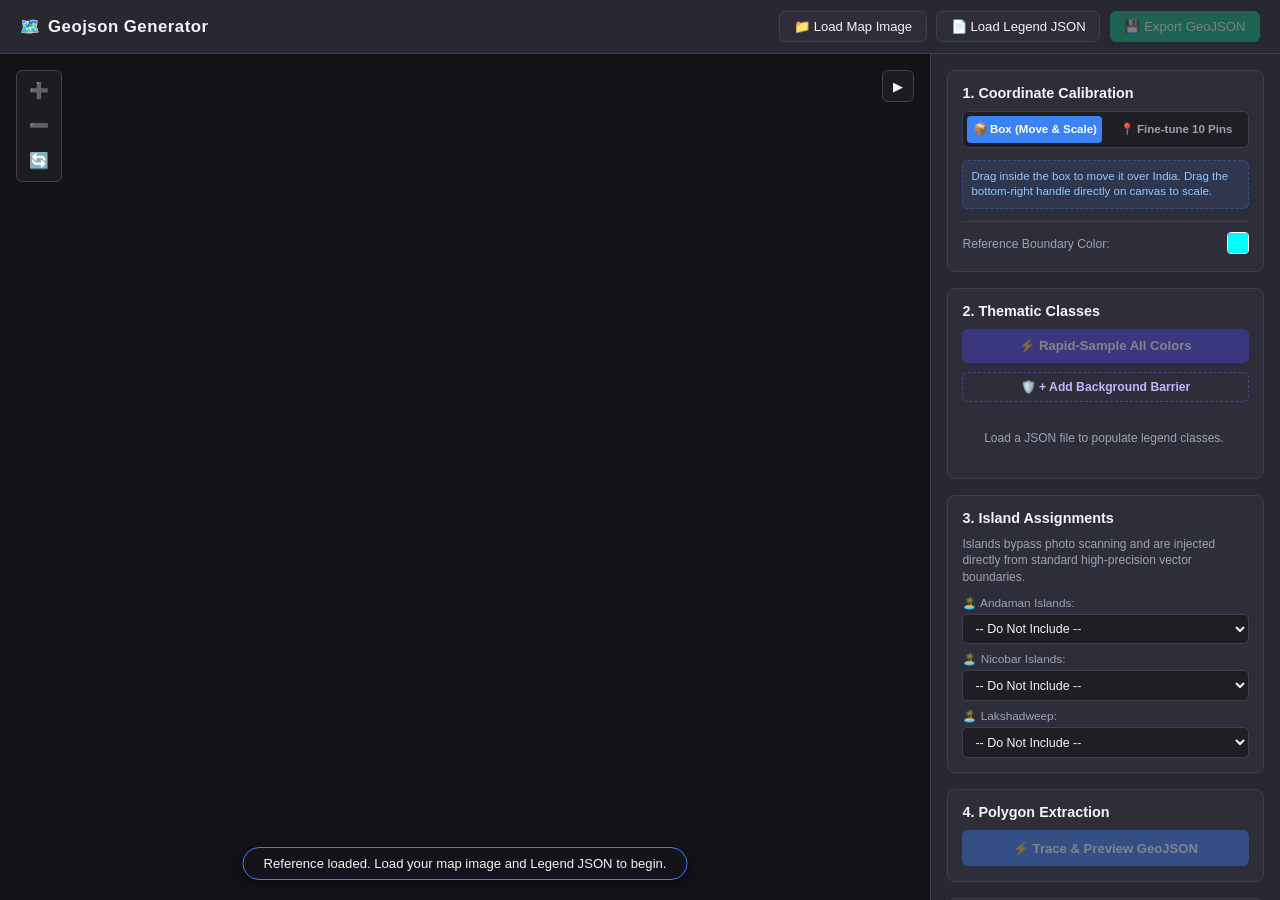
<file: index.html>
<!DOCTYPE html>
<html lang="en">
<head>
  <meta charset="UTF-8">
  <meta name="viewport" content="width=device-width, initial-scale=1.0">
  <title>Geojson Generator</title>
  <link rel="stylesheet" href="css/style.css">
</head>
<body>
  <header class="app-header">
    <div class="brand">
      <span class="logo">🗺️</span>
      <h1>Geojson Generator</h1>
    </div>
    <div class="header-actions">
      <label class="btn btn-secondary file-label" for="imageInput">
        📁 Load Map Image
      </label>
      <input type="file" id="imageInput" accept="image/png, image/jpeg, image/webp" hidden>
      
      <label class="btn btn-secondary file-label" for="metaInput">
        📄 Load Legend JSON
      </label>
      <input type="file" id="metaInput" accept="application/json" hidden>

      <button id="btnExport" class="btn btn-primary" disabled>💾 Export GeoJSON</button>
    </div>
  </header>

  <main class="workbench" id="workbench">
    <!-- Canvas Viewport -->
    <div class="canvas-panel" id="canvasContainer">
      <canvas id="mapCanvas"></canvas>
      
      <!-- Navigation Controls -->
      <div class="canvas-overlay-controls">
        <button id="btnZoomIn" title="Zoom In">➕</button>
        <button id="btnZoomOut" title="Zoom Out">➖</button>
        <button id="btnResetView" title="Fit to Screen">🔄</button>
      </div>

      <!-- Collapsible Sidebar Toggle Button -->
      <button id="btnToggleSidebar" class="sidebar-toggle-btn" title="Toggle Tools Panel">
        <span>▶</span>
      </button>

      <!-- Dynamic Status & Sampler Hint Banner with Skip Button -->
      <div class="toast-hint" id="statusMessage">
        <span id="statusText">Upload a map image and load a Legend JSON to begin.</span>
        <button type="button" id="btnSkipSample" class="btn-skip-sample" style="display: none;" title="Skip and keep current color (or press Spacebar)">
          ⏭️ Skip (Space)
        </button>
      </div>
    </div>

    <!-- Tools Sidebar -->
    <aside class="sidebar" id="sidebar">
      <!-- Step 1: Calibration -->
      <section class="panel-section">
        <div class="section-title-row">
          <h3>1. Coordinate Calibration</h3>
        </div>
        
        <div class="mode-toggle-group">
          <button id="btnModeBox" class="mode-btn active" type="button">
            📦 Box (Move & Scale)
          </button>
          <button id="btnModePins" class="mode-btn" type="button">
            📍 Fine-tune 10 Pins
          </button>
        </div>

        <div id="boxControls">
          <div class="box-instructions">
            Drag inside the box to move it over India. Drag the bottom-right handle directly on canvas to scale.
          </div>
        </div>

        <div id="pinControls" style="display: none;">
          <p class="muted">Thin Plate Spline active. Nudge boundary crosshairs independently:</p>
          <div class="pin-status-list">
            <div class="pin-row" data-pin="north"><span class="pin-badge pin-north">N</span><span>North (Kashmir / Siachen)</span></div>
            <div class="pin-row" data-pin="south"><span class="pin-badge pin-south">S</span><span>South (Kanyakumari)</span></div>
            <div class="pin-row" data-pin="west"><span class="pin-badge pin-west">W</span><span>West (Gujarat Tip)</span></div>
            <div class="pin-row" data-pin="east"><span class="pin-badge pin-east">E</span><span>East (Arunachal Tip)</span></div>
            <div class="pin-row" data-pin="mizo"><span class="pin-badge pin-mizo">MZ</span><span>Mizoram (Southern Tip)</span></div>
            <div class="pin-row" data-pin="raj"><span class="pin-badge pin-raj">RJ</span><span>Rajasthan (Panhandle Apex)</span></div>
            <div class="pin-row" data-pin="chil"><span class="pin-badge pin-chil">CH</span><span>Chilika Lake (NE Spit)</span></div>
            <div class="pin-row" data-pin="sikkim"><span class="pin-badge pin-sk">SK</span><span>Sikkim (Northern Apex)</span></div>
            <div class="pin-row" data-pin="mumbai"><span class="pin-badge pin-mb">MB</span><span>Mumbai (Maharashtra Coast)</span></div>
            <div class="pin-row" data-pin="uk"><span class="pin-badge pin-uk">UK</span><span>Uttarakhand (Lipulekh Corner)</span></div>
          </div>
        </div>

        <div class="overlay-color-row">
          <label for="overlayColorPicker">Reference Boundary Color:</label>
          <div class="color-picker-wrapper">
            <input type="color" id="overlayColorPicker" class="swatch-picker" value="#00ffff" title="Choose boundary overlay color">
          </div>
        </div>
      </section>

      <!-- Step 2: Thematic Legend & Rapid Eyedropper -->
      <section class="panel-section">
        <div class="section-title-row">
          <h3>2. Thematic Classes</h3>
        </div>

        <button id="btnRapidSample" class="btn btn-rapid" disabled>
          ⚡ Rapid-Sample All Colors
        </button>

        <!-- UI Background Barrier -->
        <button id="btnAddBarrier" class="btn btn-secondary btn-barrier-toggle" type="button">
          🛡️ + Add Background Barrier
        </button>

        <div id="barrierCard" class="legend-card barrier-card" style="display: none;">
          <div class="legend-card-left">
            <span class="legend-card-title">🛡️ Background Barrier</span>
          </div>
          <div class="legend-card-right">
            <input type="color" class="swatch-picker" id="swatchBarrier" value="#e2e2e6">
            <button type="button" id="btnEyedropBarrier" class="btn-card-toggle" title="Tap map to sample background gray/white">🎯 Sample</button>
            <button type="button" id="btnRemoveBarrier" class="btn-card-toggle" title="Remove background barrier">&times;</button>
          </div>
        </div>

        <div class="legend-cards-container" id="legendCardsContainer">
          <p class="muted empty-legend-notice">Load a JSON file to populate legend classes.</p>
        </div>
      </section>

      <!-- Step 3: Geographic Island Assignment -->
      <section class="panel-section">
        <div class="section-title-row">
          <h3>3. Island Assignments</h3>
        </div>
        <p class="muted" style="margin-bottom: 0.6rem;">
          Islands bypass photo scanning and are injected directly from standard high-precision vector boundaries.
        </p>

        <div class="island-control-group">
          <div class="island-row">
            <label for="islandAndaman">🏝️ Andaman Islands:</label>
            <select id="islandAndaman" class="select-input">
              <option value="">-- Do Not Include --</option>
            </select>
          </div>

          <div class="island-row">
            <label for="islandNicobar">🏝️ Nicobar Islands:</label>
            <select id="islandNicobar" class="select-input">
              <option value="">-- Do Not Include --</option>
            </select>
          </div>

          <div class="island-row">
            <label for="islandLakshadweep">🏝️ Lakshadweep:</label>
            <select id="islandLakshadweep" class="select-input">
              <option value="">-- Do Not Include --</option>
            </select>
          </div>
        </div>
      </section>

      <!-- Step 4: Vectorization & Extraction -->
      <section class="panel-section">
        <div class="section-title-row">
          <h3>4. Polygon Extraction</h3>
        </div>
        <button id="btnGeneratePreview" class="btn btn-action" disabled>
          ⚡ Trace & Preview GeoJSON
        </button>
      </section>

      <!-- Step 5: Advanced Quality Tuning Accordion -->
      <details class="panel-section advanced-accordion" id="advancedAccordion">
        <summary class="advanced-summary">
          <div class="summary-left">
            <span class="advanced-title">⚙️ Advanced Quality Tuning</span>
            <button type="button" id="btnOpenHelp" class="info-icon-btn" title="What do these sliders do?">ℹ️</button>
          </div>
          <span class="accordion-arrow">▼</span>
        </summary>
        <div class="accordion-content">
          <div class="control-row">
            <label>Color Tolerance: <span id="tolVal">15</span></label>
            <input type="range" id="colorTolerance" min="5" max="100" value="15">
          </div>

          <div class="control-row">
            <label>Filter Thin Lines (State/Rivers): <span id="morphVal">3px</span></label>
            <input type="range" id="morphClosing" min="1" max="9" step="2" value="3">
          </div>

          <div class="control-row">
            <label>Min Polygon Area (px):</label>
            <input type="number" id="minArea" value="15" min="2" max="5000">
          </div>

          <div class="control-row">
            <label>Boundary Smoothing: <span id="simplifyVal">1.0</span></label>
            <input type="range" id="simplifyTol" min="0.5" max="5.0" step="0.5" value="1.0">
          </div>

          <div class="control-row">
            <label>Overlay Opacity:</label>
            <input type="range" id="overlayOpacity" min="0.05" max="1" step="0.05" value="0.45">
          </div>
        </div>
      </details>
    </aside>
  </main>

  <!-- Informational Modal Popup for Quality Tuning -->
  <div class="modal-backdrop" id="helpModal" style="display: none;">
    <div class="modal-card">
      <div class="modal-header">
        <h3>⚙️ Quality Tuning Guide</h3>
        <button type="button" id="btnCloseHelp" class="modal-close-btn">&times;</button>
      </div>
      <div class="modal-body">
        <div class="help-item">
          <h4>🎨 Color Tolerance (Default: 15)</h4>
          <p>Controls how forgiving the color matcher is against scanner noise, paper grain, and JPEG compression.</p>
          <p class="help-tip"><strong>Tip:</strong> If regions appear patchy or full of holes, increase this. If colors bleed into neighboring different colors, decrease it.</p>
        </div>

        <div class="help-item">
          <h4>📏 Filter Thin Lines (Default: 3px)</h4>
          <p>Bridges across thin black state lines, rivers, and coordinate grids cutting through colored regions.</p>
          <p class="help-tip"><strong>Tip:</strong> If dashed lines or rivers slice your polygon in half, increase to 5px so it automatically heals over the gap.</p>
        </div>

        <div class="help-item">
          <h4>🧹 Min Polygon Area (Default: 15 px)</h4>
          <p>The dust and speckle filter. Deletes rogue clusters smaller than this number of pixels.</p>
          <p class="help-tip"><strong>Tip:</strong> Prevents thousands of microscopic speckles from cluttering your exported GeoJSON.</p>
        </div>

        <div class="help-item">
          <h4>✨ Boundary Smoothing (Default: 1.0)</h4>
          <p>The Douglas-Peucker simplification tolerance. Converts pixelated "staircase" edges into smooth vector curves.</p>
          <p class="help-tip"><strong>Tip:</strong> Higher values create lighter file sizes and smoother boundaries. Lower values trace every single raw pixel.</p>
        </div>

        <div class="help-item">
          <h4>👁️ Overlay Opacity (Default: 0.45)</h4>
          <p>Adjusts the visual transparency of the vector preview overlay on canvas to compare alignment with the underlying map.</p>
        </div>
      </div>
    </div>
  </div>

  <script type="module" src="js/app.js"></script>
</body>
</html>
</file>
<file: css/style.css>
:root {
  --bg-primary: #1e1e24;
  --bg-secondary: #282832;
  --bg-panel: #2e2e3a;
  --accent: #3b82f6;
  --accent-hover: #2563eb;
  --accent-success: #10b981;
  --accent-amber: #f59e0b;
  --accent-purple: #8b5cf6;
  --accent-danger: #ef4444;
  --text-primary: #f3f4f6;
  --text-muted: #9ca3af;
  --border: #3f3f4e;
}

* {
  box-sizing: border-box;
  margin: 0;
  padding: 0;
  font-family: -apple-system, BlinkMacSystemFont, "Segoe UI", Roboto, sans-serif;
}

body {
  background-color: var(--bg-primary);
  color: var(--text-primary);
  display: flex;
  flex-direction: column;
  height: 100vh;
  overflow: hidden;
}

/* Header */
.app-header {
  height: 54px;
  background-color: var(--bg-secondary);
  border-bottom: 1px solid var(--border);
  display: flex;
  align-items: center;
  justify-content: space-between;
  padding: 0 1.25rem;
  z-index: 20;
}

.brand {
  display: flex;
  align-items: center;
  gap: 0.5rem;
}

.brand h1 {
  font-size: 1.05rem;
  font-weight: 600;
  letter-spacing: 0.5px;
}

.header-actions {
  display: flex;
  gap: 0.6rem;
}

/* Buttons */
.btn {
  padding: 0.45rem 0.85rem;
  font-size: 0.82rem;
  font-weight: 500;
  border-radius: 6px;
  border: 1px solid transparent;
  cursor: pointer;
  transition: all 0.15s ease;
}

.btn:disabled {
  opacity: 0.4;
  cursor: not-allowed;
}

.btn-primary { 
  background-color: var(--accent-success); 
  color: #fff; 
}

.btn-primary:hover:not(:disabled) { 
  background-color: #059669; 
}

.btn-secondary { 
  background-color: var(--bg-panel); 
  border-color: var(--border); 
  color: var(--text-primary); 
}

.btn-secondary:hover:not(:disabled) { 
  background-color: #3b3b4a; 
}

.btn-action { 
  background-color: var(--accent); 
  color: #fff; 
  width: 100%; 
  padding: 0.6rem; 
  font-weight: 600; 
}

.btn-action:hover:not(:disabled) { 
  background-color: var(--accent-hover); 
}

.btn-rapid {
  background-color: #4f46e5;
  color: #fff;
  width: 100%;
  padding: 0.55rem;
  margin-bottom: 0.55rem;
  font-weight: 600;
}

.btn-rapid:hover:not(:disabled) { 
  background-color: #4338ca; 
}

.btn-rapid.sampling-active {
  background-color: #dc2626;
  animation: pulse-border 1.5s infinite;
}

.btn-barrier-toggle {
  width: 100%;
  padding: 0.45rem;
  margin-bottom: 0.75rem;
  font-size: 0.76rem;
  font-weight: 600;
  border: 1px dashed rgba(139, 92, 246, 0.4);
  color: #c4b5fd;
}

.btn-barrier-toggle:hover:not(:disabled) {
  border-color: var(--accent-purple);
  background-color: rgba(139, 92, 246, 0.12);
}

.barrier-card {
  border-color: var(--accent-purple) !important;
  background: rgba(139, 92, 246, 0.08) !important;
  margin-bottom: 0.65rem !important;
}

.barrier-card .legend-card-title {
  color: #ddd6fe;
  font-weight: 600;
}

.file-label { 
  display: inline-flex; 
  align-items: center; 
}

/* Workbench Layout */
.workbench {
  flex: 1;
  display: grid;
  grid-template-columns: 1fr 350px;
  height: calc(100vh - 54px);
  overflow: hidden;
  transition: grid-template-columns 0.25s cubic-bezier(0.4, 0, 0.2, 1);
}

.workbench.sidebar-collapsed {
  grid-template-columns: 1fr 0px;
}

/* Canvas Viewport */
.canvas-panel {
  position: relative;
  background-color: #121217;
  overflow: hidden;
  display: flex;
  align-items: center;
  justify-content: center;
}

canvas#mapCanvas {
  display: block;
  cursor: crosshair;
}

.canvas-overlay-controls {
  position: absolute;
  top: 1rem;
  left: 1rem;
  display: flex;
  flex-direction: column;
  gap: 0.4rem;
  background: rgba(30, 30, 36, 0.85);
  padding: 0.35rem;
  border-radius: 6px;
  border: 1px solid var(--border);
  z-index: 10;
}

.canvas-overlay-controls button {
  background: transparent;
  border: none;
  color: var(--text-primary);
  font-size: 1rem;
  padding: 0.3rem 0.4rem;
  cursor: pointer;
  border-radius: 4px;
}

.canvas-overlay-controls button:hover { 
  background-color: var(--bg-panel); 
}

.sidebar-toggle-btn {
  position: absolute;
  top: 1rem;
  right: 1rem;
  background: rgba(30, 30, 36, 0.9);
  border: 1px solid var(--border);
  color: var(--text-primary);
  width: 32px;
  height: 32px;
  border-radius: 6px;
  display: flex;
  align-items: center;
  justify-content: center;
  cursor: pointer;
  z-index: 10;
  transition: all 0.2s ease;
}

.sidebar-toggle-btn:hover { 
  background: var(--bg-panel); 
}

.workbench.sidebar-collapsed .sidebar-toggle-btn span { 
  transform: rotate(180deg); 
  display: inline-block; 
}

/* Toast Status Banner */
.toast-hint {
  position: absolute;
  bottom: 1.25rem;
  left: 50%;
  transform: translateX(-50%);
  background: rgba(20, 20, 26, 0.95);
  padding: 0.5rem 1.25rem;
  border-radius: 24px;
  font-size: 0.82rem;
  font-weight: 500;
  color: var(--text-primary);
  border: 1px solid var(--accent);
  box-shadow: 0 4px 12px rgba(0, 0, 0, 0.4);
  pointer-events: auto;
  z-index: 15;
  transition: all 0.2s ease;
  white-space: nowrap;
  display: flex;
  align-items: center;
  gap: 0.75rem;
}

.toast-hint.sampling-target {
  border-color: #f59e0b;
  background: rgba(30, 27, 20, 0.96);
  color: #fbbf24;
  font-weight: 600;
  font-size: 0.88rem;
}

.btn-skip-sample {
  background: rgba(255, 255, 255, 0.16);
  border: 1px solid rgba(255, 255, 255, 0.25);
  color: #fff;
  padding: 0.2rem 0.55rem;
  border-radius: 4px;
  font-size: 0.72rem;
  font-weight: 600;
  cursor: pointer;
  transition: background 0.15s ease;
}

.btn-skip-sample:hover {
  background: rgba(255, 255, 255, 0.3);
}

/* Sidebar */
.sidebar {
  background-color: var(--bg-secondary);
  border-left: 1px solid var(--border);
  overflow-y: auto;
  overflow-x: hidden;
  padding: 1rem;
  padding-bottom: 3.5rem;
  display: flex;
  flex-direction: column;
  gap: 1rem;
}

.sidebar > * {
  flex-shrink: 0;
}

.workbench.sidebar-collapsed .sidebar {
  opacity: 0;
  padding: 0;
  pointer-events: none;
}

.panel-section {
  background-color: var(--bg-panel);
  border: 1px solid var(--border);
  border-radius: 8px;
  padding: 0.9rem;
}

.panel-section h3 {
  font-size: 0.9rem;
  font-weight: 600;
}

.section-title-row {
  display: flex;
  align-items: center;
  justify-content: space-between;
  margin-bottom: 0.6rem;
}

.muted {
  color: var(--text-muted);
  font-size: 0.75rem;
  line-height: 1.4;
}

.empty-legend-notice {
  text-align: center;
  padding: 1rem 0;
}

/* Calibration Controls */
.mode-toggle-group {
  display: flex;
  gap: 0.4rem;
  background: var(--bg-primary);
  padding: 0.25rem;
  border-radius: 6px;
  border: 1px solid var(--border);
  margin-bottom: 0.75rem;
}

.mode-btn {
  flex: 1;
  padding: 0.4rem 0.2rem;
  font-size: 0.72rem;
  font-weight: 600;
  border: none;
  background: transparent;
  color: var(--text-muted);
  border-radius: 4px;
  cursor: pointer;
  transition: all 0.15s ease;
}

.mode-btn.active {
  background: var(--accent);
  color: #fff;
}

.box-instructions {
  background: rgba(59, 130, 246, 0.1);
  border: 1px dashed rgba(59, 130, 246, 0.4);
  padding: 0.5rem;
  border-radius: 6px;
  font-size: 0.72rem;
  color: #93c5fd;
  line-height: 1.35;
}

.overlay-color-row {
  display: flex;
  align-items: center;
  justify-content: space-between;
  margin-top: 0.75rem;
  padding-top: 0.65rem;
  border-top: 1px solid var(--border);
  font-size: 0.76rem;
  color: var(--text-muted);
}

.pin-status-list {
  display: flex;
  flex-direction: column;
  gap: 0.35rem;
  margin-top: 0.4rem;
}

.pin-row {
  display: flex;
  align-items: center;
  gap: 0.5rem;
  font-size: 0.75rem;
}

.pin-badge {
  display: inline-flex;
  align-items: center;
  justify-content: center;
  min-width: 22px;
  height: 20px;
  border-radius: 10px;
  font-weight: 700;
  font-size: 0.68rem;
  color: #fff;
}

/* 10 Pin Badge Color Schemes */
.pin-north { background-color: #ef4444; }
.pin-south { background-color: #10b981; }
.pin-west  { background-color: #3b82f6; }
.pin-east  { background-color: #f59e0b; }
.pin-mizo  { background-color: #ec4899; }
.pin-raj   { background-color: #8b5cf6; }
.pin-chil  { background-color: #06b6d4; }
.pin-sk    { background-color: #14b8a6; }
.pin-mb    { background-color: #f97316; }
.pin-uk    { background-color: #a855f7; }

/* Thematic Legend Cards */
.legend-cards-container {
  display: flex;
  flex-direction: column;
  gap: 0.45rem;
  max-height: 250px;
  overflow-y: auto;
  padding-right: 0.2rem;
}

.legend-card {
  display: flex;
  align-items: center;
  justify-content: space-between;
  background: var(--bg-primary);
  border: 1px solid var(--border);
  border-radius: 6px;
  padding: 0.4rem 0.6rem;
  transition: all 0.2s ease;
}

.legend-card-left {
  display: flex;
  align-items: center;
  gap: 0.5rem;
  overflow: hidden;
}

.legend-card-title {
  font-size: 0.78rem;
  font-weight: 500;
  white-space: nowrap;
  overflow: hidden;
  text-overflow: ellipsis;
  max-width: 155px;
}

.legend-card.is-ignored {
  opacity: 0.6;
  background: #17171c;
  border-style: dashed;
}

.legend-card.is-ignored .legend-card-title {
  text-decoration: line-through;
  color: var(--text-muted);
}

.legend-card-right {
  display: flex;
  align-items: center;
  gap: 0.4rem;
}

.btn-card-toggle {
  background: transparent;
  border: 1px solid var(--border);
  border-radius: 4px;
  color: var(--text-muted);
  font-size: 0.72rem;
  padding: 0.2rem 0.4rem;
  cursor: pointer;
  transition: all 0.15s ease;
}

.btn-card-toggle:hover {
  background: var(--bg-secondary);
  color: var(--text-primary);
}

.btn-card-toggle.active-ignore {
  background: rgba(239, 68, 68, 0.15);
  border-color: var(--accent-danger);
  color: #fca5a5;
}

.swatch-picker {
  -webkit-appearance: none;
  -moz-appearance: none;
  appearance: none;
  width: 22px;
  height: 22px;
  border: 1px solid #ffffff;
  border-radius: 4px;
  cursor: pointer;
  background: none;
  padding: 0;
}

.swatch-picker::-webkit-color-swatch-wrapper { 
  padding: 0; 
}

.swatch-picker::-webkit-color-swatch { 
  border: none; 
  border-radius: 3px; 
}

.legend-card.sampling-target {
  border-color: var(--accent-amber);
  background: rgba(245, 158, 11, 0.12);
  box-shadow: 0 0 0 1px var(--accent-amber);
}

@keyframes pulse-border {
  0% { box-shadow: 0 0 0 0 rgba(220, 38, 38, 0.6); }
  70% { box-shadow: 0 0 0 6px rgba(220, 38, 38, 0); }
  100% { box-shadow: 0 0 0 0 rgba(220, 38, 38, 0); }
}

/* Island Assignment Controls */
.island-control-group {
  display: flex;
  flex-direction: column;
  gap: 0.55rem;
}

.island-row {
  display: flex;
  flex-direction: column;
  gap: 0.25rem;
}

.island-row label {
  font-size: 0.74rem;
  color: var(--text-muted);
}

.select-input {
  background-color: var(--bg-primary);
  border: 1px solid var(--border);
  color: var(--text-primary);
  padding: 0.38rem 0.5rem;
  border-radius: 5px;
  font-size: 0.78rem;
  cursor: pointer;
  outline: none;
}

.select-input:focus {
  border-color: var(--accent);
}

/* Advanced Quality Tuning Accordion */
.advanced-accordion {
  cursor: default;
  transition: background 0.15s ease;
}

.advanced-summary {
  display: flex;
  align-items: center;
  justify-content: space-between;
  cursor: pointer;
  user-select: none;
  list-style: none;
}

.advanced-summary::-webkit-details-marker {
  display: none;
}

.summary-left {
  display: flex;
  align-items: center;
  gap: 0.4rem;
}

.advanced-title {
  font-size: 0.88rem;
  font-weight: 600;
  color: var(--text-primary);
}

.info-icon-btn {
  background: none;
  border: none;
  cursor: pointer;
  font-size: 0.95rem;
  display: inline-flex;
  align-items: center;
  justify-content: center;
  color: var(--text-muted);
  padding: 0 0.2rem;
  transition: transform 0.15s ease;
}

.info-icon-btn:hover {
  transform: scale(1.2);
}

.accordion-arrow {
  font-size: 0.75rem;
  color: var(--text-muted);
  transition: transform 0.2s ease;
}

.advanced-accordion[open] .accordion-arrow {
  transform: rotate(180deg);
}

.accordion-content {
  margin-top: 0.75rem;
  padding-top: 0.75rem;
  border-top: 1px solid var(--border);
  display: flex;
  flex-direction: column;
  gap: 0.65rem;
}

.control-row {
  display: flex;
  flex-direction: column;
  gap: 0.25rem;
}

.control-row label {
  font-size: 0.74rem;
  color: var(--text-muted);
  display: flex;
  justify-content: space-between;
}

input[type="number"] {
  background-color: var(--bg-primary);
  border: 1px solid var(--border);
  color: var(--text-primary);
  padding: 0.35rem 0.5rem;
  border-radius: 4px;
  font-size: 0.8rem;
}

input[type="range"] { 
  accent-color: var(--accent); 
}

/* Modal Popup */
.modal-backdrop {
  position: fixed;
  top: 0;
  left: 0;
  width: 100vw;
  height: 100vh;
  background: rgba(0, 0, 0, 0.7);
  backdrop-filter: blur(4px);
  z-index: 100;
  display: flex;
  align-items: center;
  justify-content: center;
  padding: 1rem;
}

.modal-card {
  background-color: var(--bg-secondary);
  border: 1px solid var(--border);
  border-radius: 10px;
  width: 100%;
  max-width: 480px;
  max-height: 85vh;
  display: flex;
  flex-direction: column;
  box-shadow: 0 10px 30px rgba(0, 0, 0, 0.6);
  animation: modal-fade-in 0.2s ease;
}

@keyframes modal-fade-in {
  from { opacity: 0; transform: translateY(-10px); }
  to { opacity: 1; transform: translateY(0); }
}

.modal-header {
  padding: 0.85rem 1.15rem;
  border-bottom: 1px solid var(--border);
  display: flex;
  align-items: center;
  justify-content: space-between;
}

.modal-header h3 {
  font-size: 0.98rem;
  font-weight: 600;
}

.modal-close-btn {
  background: transparent;
  border: none;
  color: var(--text-muted);
  font-size: 1.3rem;
  cursor: pointer;
  line-height: 1;
}

.modal-close-btn:hover {
  color: var(--text-primary);
}

.modal-body {
  padding: 1.15rem;
  overflow-y: auto;
  display: flex;
  flex-direction: column;
  gap: 1rem;
}

.help-item h4 {
  font-size: 0.84rem;
  margin-bottom: 0.25rem;
  color: #93c5fd;
}

.help-item p {
  font-size: 0.77rem;
  color: var(--text-primary);
  line-height: 1.4;
}

.help-tip {
  margin-top: 0.25rem;
  font-size: 0.74rem !important;
  color: var(--text-muted) !important;
}
</file>
